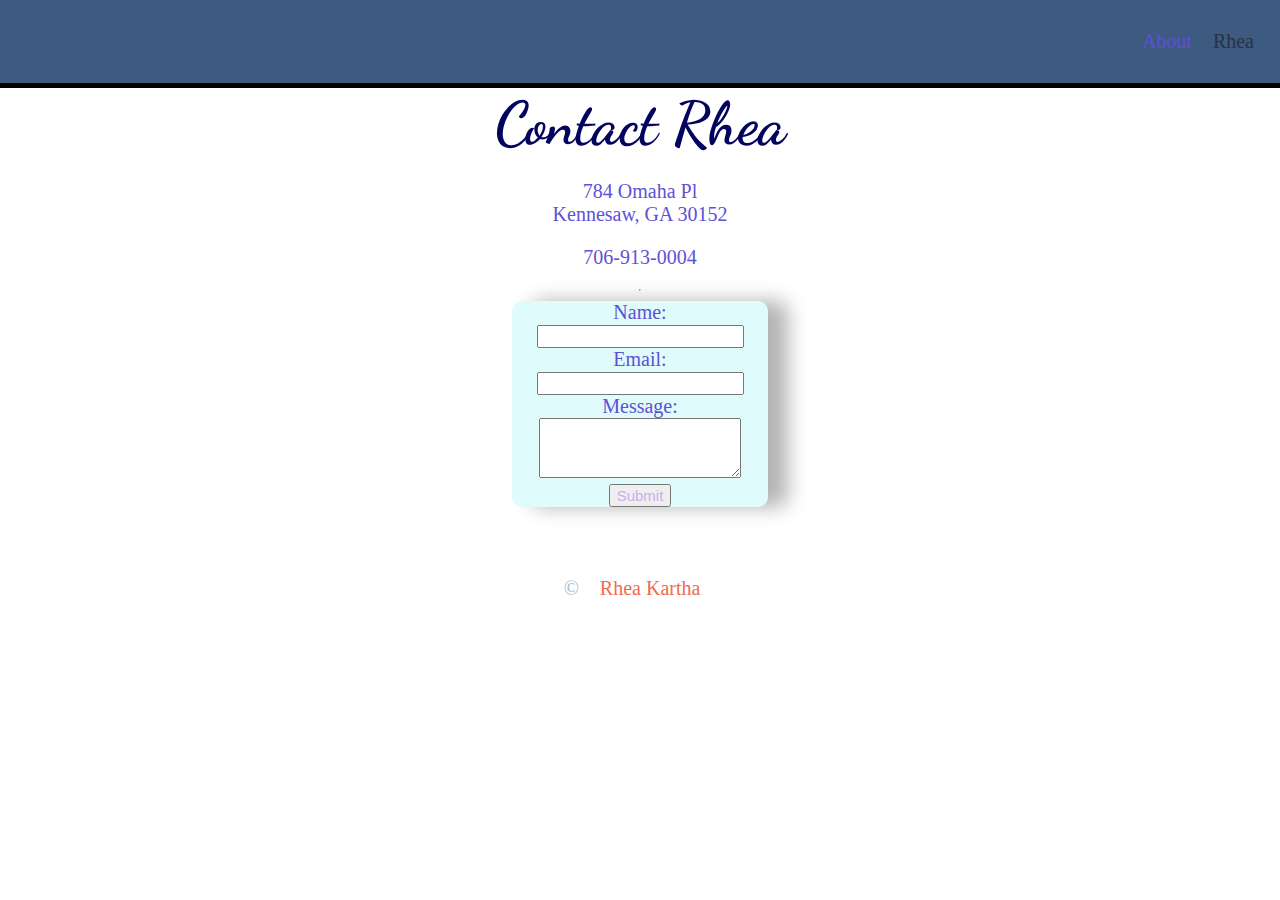
<file: contact.html>
<!DOCTYPE html>
<html>
    <head>
        <link rel="stylesheet" href="css/style.css">
        <link rel="preconnect" href="https://fonts.googleapis.com">
        <link rel="preconnect" href="https://fonts.gstatic.com" crossorigin>
        <link href="https://fonts.googleapis.com/css2?family=Allura&family=Cookie&family=Dancing+Script&family=Freehand&family=Raleway:wght@300&family=Sassy+Frass&display=swap" rel="stylesheet">
        <title>Contact</title>
    </head>
    <body>
        <nav>
            <p>About <a href="index.html">Rhea</a></p>
        </nav>
        <h1>Contact Rhea</h1>
        <p>784 Omaha Pl<br>
            Kennesaw, GA 30152</p>
        <p>706-913-0004</p>
        <hr>
        <div class="one-col">
        <div class="card">
        <form action="mailto:youremailaddress" method="post">
            <label for="name">Name:</label><br>
            <input type="text" id="name" name="name"><br>
            <label for="email">Email:</label><br>
            <input type="email" id="email" name="email"><br>
            <label for="message">Message:</label><br>
            <textarea id="message" name="message" rows="3" cols="20"></textarea><br>
            <input type="submit" value="Submit">
        </form>
        </div>
        </div>
        <footer>
            <p>&copy; <a href="contact.html">Rhea Kartha</a></p>
        </footer>
    </body>
</html>
</file>
<file: css/style.css>
body {
    text-align:center;
    margin:0;
    font-family: 'Spectral', serif;
    color: rgb(94, 81, 214);
    font-size: 20px;
}
nav {
    background-color: #3d5a80;
    padding: 10px;
    border-bottom: solid black 5px;
    display: flex;
    justify-content: right;
}

hr {
    color: black;
    width: 0px;
}
nav a {
    color: #293241;
    padding: 8px 16px;
}

nav a:hover {
    background-color: #3d5a80;
    color:azure;
}

.splash {
    background-color: #98c1d9;
    padding: 200px 0 0 0;
}

.img {
    position: absolute;
    display: block;
    top: 0;
    border-radius: 50%; /* Make the images circular */
    overflow: hidden; /* Ensure the circular shape is maintained */
}

.nonabsolute {
    border-radius: 50%;
    display: block;
    overflow: hidden;
    margin: 0 auto;
}

.container {
    position:relative;
}

.img:nth-child(2) {
    left: 1040px;
}

.content {
    font-family: 'Nunito', sans-serif;
    color: #293241;
    font-size: 20px;
    background-color: #98c1d9;
    padding: 200px 0 0 0;
}


h1 {
    font-family: 'Dancing Script', cursive, sans-serif;
    font-size: 60px;
    color:#03045E;
    margin: 0;
    padding: 0;
}

h2 {
    font-family: 'Raleway', sans-serif;
    color:#03045E;
    margin: 0;
    padding: 0;
}

footer {
    background-color: white;
    color: #98c1d9;
    padding: 50px 0 0 0;
    display: flex;
    justify-content:center;
}

footer a{
    color:#ee6c4d;
    padding: 8px 16px;
}

footer a:hover {
    background-color:#e0fbfc;
    color:#03045E;
}

a {
    color: palevioletred;
    text-decoration: none;
}

a:hover {
    color:black;
}

.one-col {
    display: flex;
    max-width: 800px;
    margin: 0 auto;
    padding: 0px;
    justify-content: center;
}

.three-col {
    display: flex;
    max-width: 800px;
    margin: 0 auto;
    padding: 0px;
    justify-content: space-between;
}

.card {
    width: calc(33.3333% - 10px);
    background-color: #e0fbfc;
    border-radius: 10px;
    box-shadow: 20px 0px 20px rgba(0, 0, 0, 0.3);
    transition: transform 0.2s;
    overflow: hidden;
}



.card img {
    width: 100%;
    height: auto;
}

.card-description {
    font-size: 20px;
    margin-top: 10px;
    color: #666;
}

ul {
    display: flex;
    flex-direction: column;
    justify-content: center;
}


dl {
    display:flex;
    flex-direction: column;
    justify-content: center;
}

dt {
    display: flex;
    justify-content: left;
    margin-left: 5px;
}

input {
    color: rgb(203, 174, 236);
    font-size: 15px;
}

textarea {
    color:aquamarine;
    font-size: 15px;
}

/* Media query for small screens */
@media screen and (max-width: 768px) {
    .three-col {
        flex-wrap: wrap; /* Allow cards to wrap onto the next line on small screens */
        justify-content: flex-start; /* Align cards to the left on small screens */
    }

    .card {
        width: 100%; /* Each card takes up the full width on small screens */
        margin-bottom: 10px; /* Reduce space between cards vertically on small screens */
    }
}
</file>
